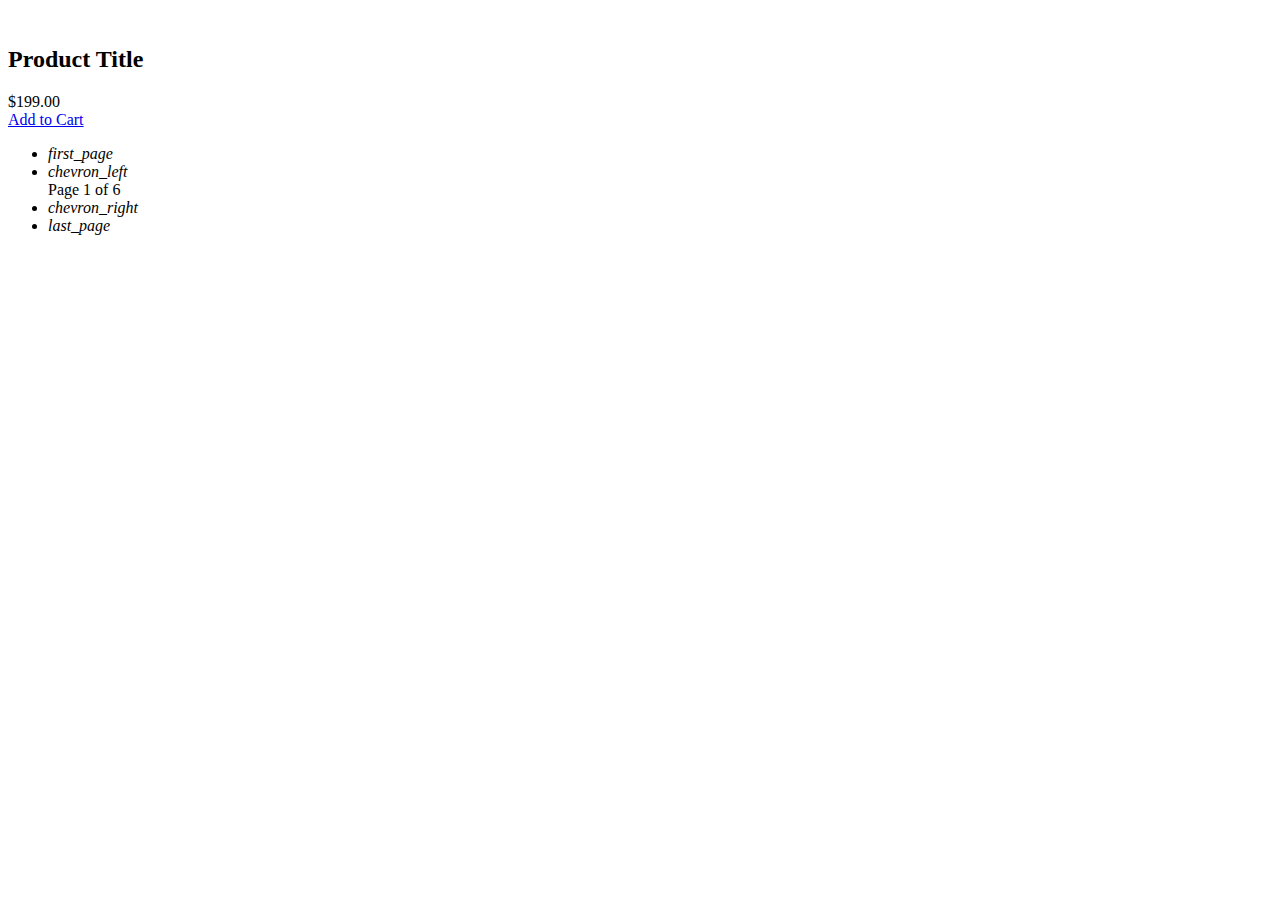
<file: src/main/resources/templates/index.html>
<!DOCTYPE html>
<html xmlns:th="http://www.thymeleaf.org">
    <head th:replace="layout :: head"></head>
    <body>
        <header th:replace="layout :: header"></header>
        <div th:replace="layout :: flash"></div>
        <section class="product-listing">  
        	<div th:each="product,iterStat : ${products}" class="item">
                <a th:href="@{/product/detail/{productId}(productId=${product.id})}"><img th:src="@{/product/{productId}/image(productId=${product.id})}"/></a>
                <h2><a th:href="@{/product/detail/{productId}(productId=${product.id})}"><span th:text="${product.name}">Product Title</span></a></h2>
                <span class="price" th:text="${'$' + #numbers.formatDecimal(product.price, 1, 2, 'POINT')}">$199.00</span>
                <form class="cart-add" th:id="@{/cartAdd{productId}(productId=${product.id})}" action="#" th:action="@{/cart/add}" method="post">
	                    <input type="hidden" class="quantity" name="quantity" value="1"/>
	                    <input type="hidden" name="productId" th:value="${product.id}"/>
	                    <a class="button button-small" href="javascript:;" onclick="parentNode.submit();">Add to Cart</a>
	            </form>
            </div>
        </section>
        <div class="pagination">
			<div th:if="${products.getTotalPages() != 1}" class="form-group col-md-11 pagination-centered">
				<ul class="pagination-ul">
					<li><a th:class="${products.getNumber() == 0} ? 'inactive'" th:href="@{/product/?page=1}"><i class="material-icons">first_page</i></a></li>
					<li><a th:class="${products.getNumber() == 0} ? 'inactive'" th:href="@{/product/?page=} + ${products.getNumber()}"><i class="material-icons">chevron_left</i></a></li>
					<span th:text="|Page ${products.getNumber() + 1} of ${products.getTotalPages()}|">Page 1 of 6</span>
					<li><a th:class="${products.getNumber() + 1 == products.getTotalPages()} ? 'inactive'" th:href="@{/product/?page=} + ${products.getNumber() + 2}"><i class="material-icons">chevron_right</i></a></li>
					<li><a th:class="${products.getNumber() + 1 == products.getTotalPages()} ? 'inactive'" th:href="@{/product/?page=} + ${products.getTotalPages()}"><i class="material-icons">last_page</i></a></li>
				</ul>
			</div>
		</div>
    </body>
</html>
</file>
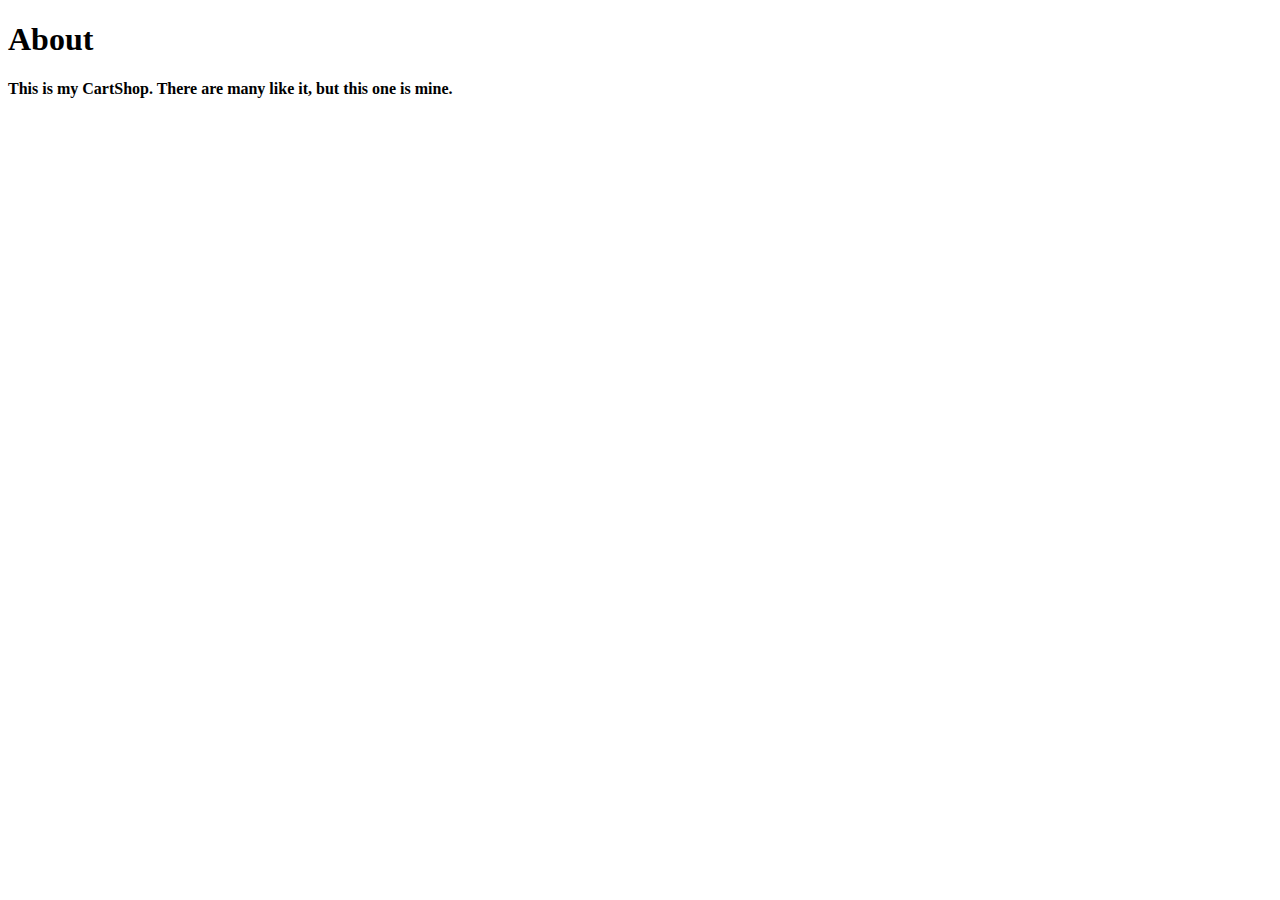
<file: src/main/resources/templates/about.html>
<!DOCTYPE html>
<html xmlns="http://www.w3.org/1999/xhtml" xmlns:th="http://www.thymeleaf.org">
	<head th:replace="layout :: head('About Message')"></head>
	<body>
	<header th:replace="layout :: header"></header>
	<div th:replace="layout :: flash"></div>
	    <section class="cart">
            <h1>About</h1>
            <strong> This is my CartShop. There are many like it, but this one is mine.</strong>
		</section>
	</body>
</html>
</file>
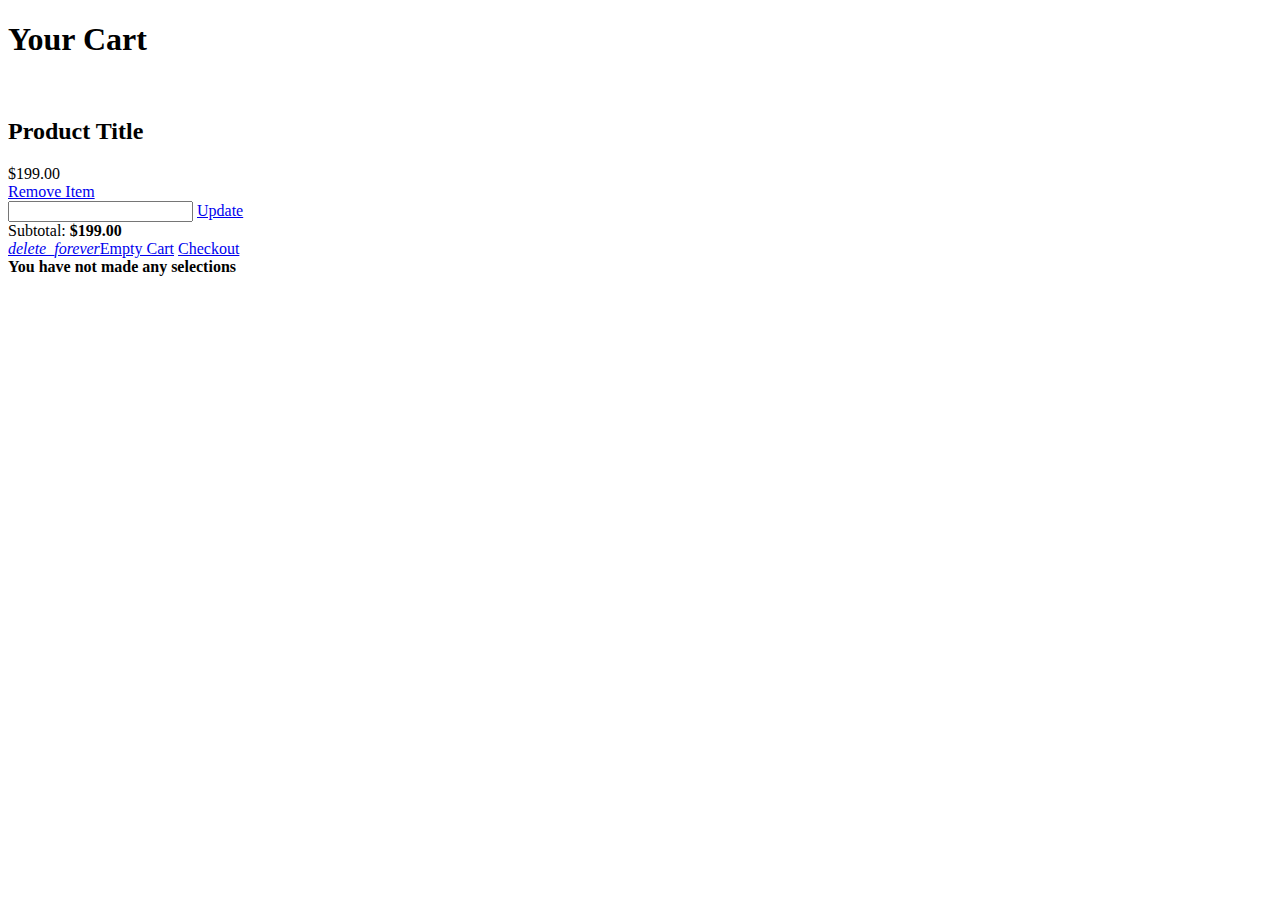
<file: src/main/resources/templates/cart.html>
<!DOCTYPE html>
<html xmlns:th="http://www.thymeleaf.org">
	<head th:replace="layout :: head"></head>
	<body>
		<header th:replace="layout :: header"></header>
		<div th:replace="layout :: flash"></div>
		<section class="cart">
			<h1>Your Cart</h1>
			<div th:if="${purchase != null and not #lists.isEmpty(purchase.productPurchases)}">
				<div th:each="productPurchase,iterStat : ${purchase.productPurchases}" class="cart-item">
					<div class="item">
						<a th:href="@{/detail/{productId}(productId=${productPurchase.product.id})}"><img class="img-thumb" th:src="@{/product/{productId}/image(productId=${productPurchase.product.id})}"/></a>
						<h2><a th:name="@{productName{productId}(productId=${productPurchase.product.id})}" th:href="@{/detail/{productId}(productId=${productPurchase.product.id})}" th:text="${productPurchase.product.name}">Product Title</a></h2>
						<span th:id="@{productPrice{productId}(productId=${productPurchase.product.id})}" class="price" th:text="${'$' + #numbers.formatDecimal(productPurchase.product.price, 1, 2, 'POINT')}">$199.00</span>
						<form th:id="@{/cartRemove{productId}(productId=${productPurchase.product.id})}" action="#" th:action="@{/cart/remove}" method="post">
							<input type="hidden" name="productId" th:value="${productPurchase.product.id}"/>
							<a class="button-link" href="javascript:;" onclick="parentNode.submit();">Remove Item</a>
						</form>
					</div>
					<form class="cart-quantity" th:id="@{/cartQuantity{productId}(productId=${productPurchase.product.id})}" action="#" th:action="@{/cart/update}" method="post">
						<input type="text" class="quantity" name="newQuantity" th:value="${productPurchase.quantity}"/>
						<input type="hidden" name="productId" th:value="${productPurchase.product.id}"/>
						<a class="button-link" href="javascript:;" onclick="parentNode.submit();">Update</a>
					</form>
				</div>
				<div class="subtotal">
					Subtotal: <strong><span id="subtotal" th:text="${'$' + #numbers.formatDecimal(subTotal, 1, 2, 'POINT')}">$199.00</span></strong>
				</div>
				<div class="checkout-footer">
					<form id="emtpyCartForm" action="#" th:action="@{/cart/empty}" method="post">
						<a class="button button-secondary icon-left" href="javascript:;" onclick="document.getElementById('emtpyCartForm').submit();"><i class="material-icons">delete_forever</i>Empty Cart</a>
						<a class="button" href="/checkout/coupon">Checkout</a>
					</form>
				</div>
			</div>
			<div th:unless="${purchase != null and not #lists.isEmpty(purchase.productPurchases)}">
				<strong> You have not made any selections</strong>
			</div>
		</section>
	</body>
</html>
</file>
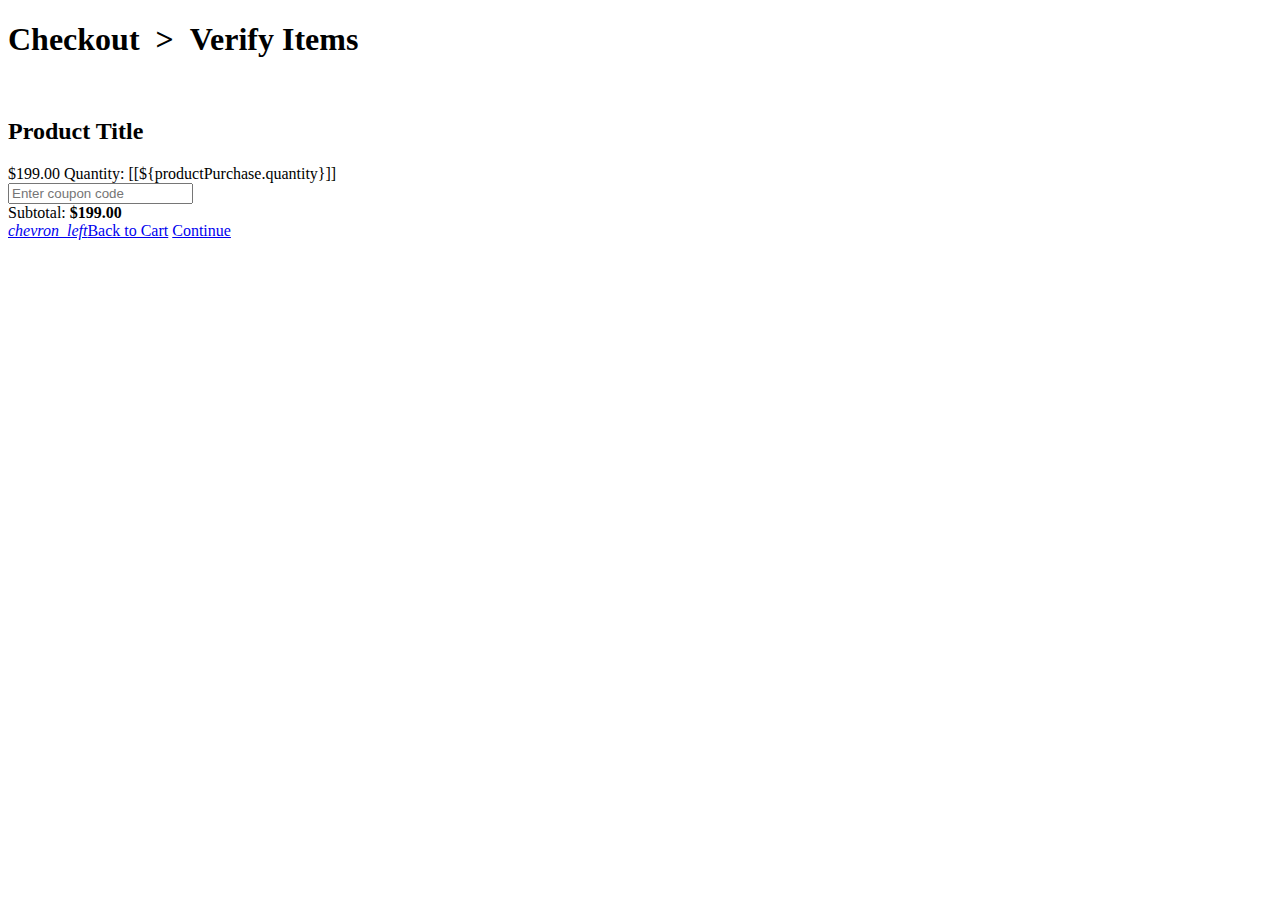
<file: src/main/resources/templates/checkout_1.html>
<!DOCTYPE html>
<html xmlns:th="http://www.thymeleaf.org">
<head th:replace="layout :: head"></head>
    <body>
        <header th:replace="layout :: header"></header>
        <div th:replace="layout :: flash"></div>
        <section class="checkout">
            <h1><span>Checkout&nbsp;&nbsp;>&nbsp;&nbsp;</span>Verify Items</h1>
            <div th:each="productPurchase,iterStat : ${purchase.productPurchases}" class="cart-item">
	            <div class="item">
	                <a th:href="@{/detail/{productId}(productId=${productPurchase.product.id})}"><img class="img-thumb" th:src="@{/product/{productId}/image(productId=${productPurchase.product.id})}"/></a>
	                <h2><a th:href="@{/detail/{productId}(productId=${productPurchase.product.id})}" th:text="${productPurchase.product.name}">Product Title</a></h2>
	                <span class="price" th:text="${'$' + #numbers.formatDecimal(productPurchase.product.price, 1, 2, 'POINT')}">$199.00</span>
	                <span th:inline="text" class="item-quantity">Quantity: [[${productPurchase.quantity}]]</span>
	            </div>
            </div>
            <div class="coupon-code">
                <form id="couponForm" action="#" th:action="@{/checkout/coupon}" th:object="${couponCode}" method="post">
                    <input type="text" th:field="*{code}" placeholder="Enter coupon code"/>
                </form>
            </div>
            <div class="subtotal">
                Subtotal: <strong><span th:text="${'$' + #numbers.formatDecimal(subTotal, 1, 2, 'POINT')}">$199.00</span></strong>
            </div>
            <div class="checkout-footer">
                <form>
                    <a class="button button-secondary icon-left" href="/cart"><i class="material-icons">chevron_left</i>Back to Cart</a>
     				<a class="button" href="javascript:;" onclick="document.getElementById('couponForm').submit();">Continue</a>
                </form>
            </div>
        </section>
    </body>
</html>
</file>
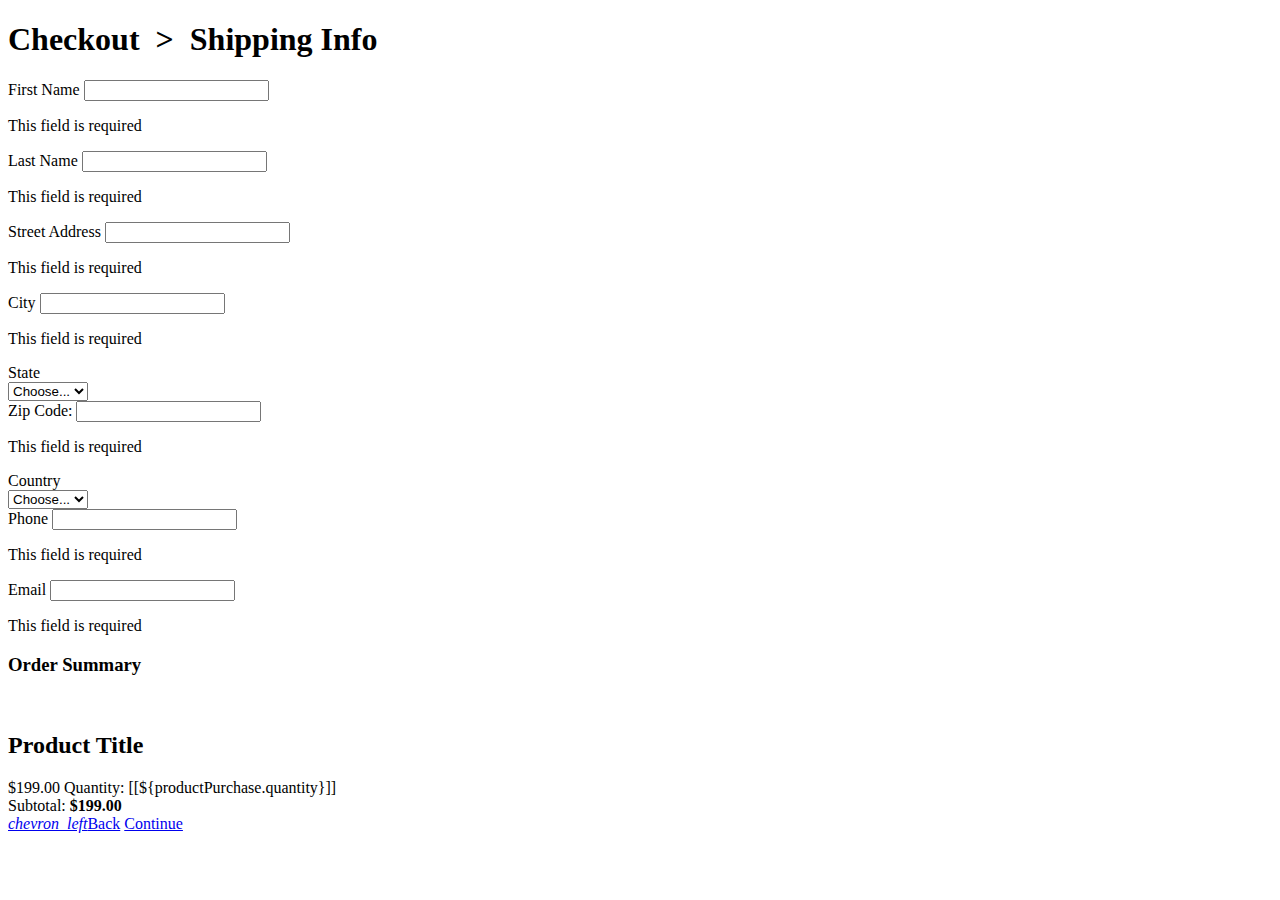
<file: src/main/resources/templates/checkout_2.html>
<!DOCTYPE html>
<html xmlns:th="http://www.thymeleaf.org">
    <head th:replace="layout :: head"></head>
    <body>
        <header th:replace="layout :: header"></header>
        <div th:replace="layout :: flash"></div>
        <section class="checkout">
            <h1><span>Checkout&nbsp;&nbsp;>&nbsp;&nbsp;</span>Shipping Info</h1>
            <div class="checkout-container">
                <div class="primary-container">
                    <form id="shippingForm" action="#" th:action="@{/checkout/shipping}" th:object="${shippingAddress}" method="post">
                        <div class="grid-50" th:classappend="${#fields.hasErrors('firstName')} ? 'error'">
                            <label for="first_name"> First Name</label>
                            <input type="text" name="firstName" th:field="*{firstName}" th:errorclass="error" />
                            <p class="error-message" th:if="${#fields.hasErrors('firstName')}" th:errors="*{firstName}">This field is required</p>
                        </div>
                        <div class="grid-50" th:classappend="${#fields.hasErrors('lastName')} ? 'error'">
                            <label for="last_name"> Last Name</label>
                            <input type="text" name="lastName" th:field="*{lastName}"/>
                            <p class="error-message" th:if="${#fields.hasErrors('lastName')}" th:errors="*{lastName}">This field is required</p>
                        </div>
                        <div class="grid-100" th:classappend="${#fields.hasErrors('streetAddress')} ? 'error'">
                            <label for="address"> Street Address</label>
                            <input type="text" name="streetAddress" th:field="*{streetAddress}"/>
                            <p class="error-message" th:if="${#fields.hasErrors('streetAddress')}" th:errors="*{streetAddress}">This field is required</p>
                        </div>
                        <div class="grid-50" th:classappend="${#fields.hasErrors('city')} ? 'error'">
                            <label for="city"> City</label>
                            <input type="text" name="city" th:field="*{city}"/>
                            <p class="error-message" th:if="${#fields.hasErrors('city')}" th:errors="*{city}">This field is required</p>
                        </div>
                        <div class="grid-25" th:classappend="${#fields.hasErrors('state')} ? 'error'">
                            <label for="state"> State</label>
                            <div class="custom-select">
                                <span class="dropdown-arrow"></span>
                                <select th:field="*{state}">
                                    <option value="#" >Choose...</option>
                                	<option th:each="s : ${LIST_STATES}" th:value="${s}"  th:text="${s}"></option>
                                </select>
                            </div>
                        </div>
                        <div class="grid-25" th:classappend="${#fields.hasErrors('zipCode')} ? 'error'">
                            <label for="zip_code"> Zip Code:</label>
                            <input type="text" name="zipCode" th:field="*{zipCode}"/>
                            <p class="error-message" th:if="${#fields.hasErrors('zipCode')}" th:errors="*{zipCode}">This field is required</p>
                        </div>
                        <div class="grid-100" th:classappend="${#fields.hasErrors('country')} ? 'error'">
                            <label for="country"> Country</label>
                            <div class="custom-select">
                                <span class="dropdown-arrow"></span>
                                <select th:field="*{country}">
                                    <option value="#" >Choose...</option>
                                	<option th:each="c : ${LIST_COUNTRIES}" th:value="${c}"  th:text="${c}"></option>
                                </select>
                            </div>
                        </div>
                        <div class="grid-50" th:classappend="${#fields.hasErrors('phoneNumber')} ? 'error'">
                            <label for="phone"> Phone</label>
                            <input type="text" name="phoneNumber" th:field="*{phoneNumber}"/>
                            <p class="error-message" th:if="${#fields.hasErrors('phoneNumber')}" th:errors="*{phoneNumber}">This field is required</p>
                        </div>
                        <div class="grid-50" th:classappend="${#fields.hasErrors('email')} ? 'error'">
                            <label for="email"> Email</label>
                            <input type="text" name="email" th:field="*{email}"/>
                            <p class="error-message" th:if="${#fields.hasErrors('email')}" th:errors="*{email}">This field is required</p>
                        </div>
                    </form>
                </div>
                <div class="mini-cart">
                    <h3>Order Summary</h3>
	                <div th:each="productPurchase,iterStat : ${purchase.productPurchases}" class="cart-item">
			            <div class="item">
			                <a th:href="@{/detail/{productId}(productId=${productPurchase.product.id})}"><img class="img-thumb" th:src="@{/product/{productId}/image(productId=${productPurchase.product.id})}"/></a>
			                <h2><a th:href="@{/detail/{productId}(productId=${productPurchase.product.id})}" th:text="${productPurchase.product.name}">Product Title</a></h2>
			                <span class="price" th:text="${'$' + #numbers.formatDecimal(productPurchase.product.price, 1, 2, 'POINT')}">$199.00</span>
			                <span th:inline="text" class="item-quantity">Quantity: [[${productPurchase.quantity}]]</span>
			            </div>
		            </div>
                    <div class="subtotal">
                        Subtotal: <strong><span th:text="${'$' + #numbers.formatDecimal(subTotal, 1, 2, 'POINT')}">$199.00</span></strong>
                    </div>  
                </div>
            </div>
            <div class="checkout-footer">
                <form>
                    <a class="button button-secondary icon-left" href="/checkout/coupon"><i class="material-icons">chevron_left</i>Back</a>
                    <a class="button" href="javascript:;" onclick="document.getElementById('shippingForm').submit();">Continue</a>
                </form>
            </div>
        </section>
    </body>
</html>
</file>
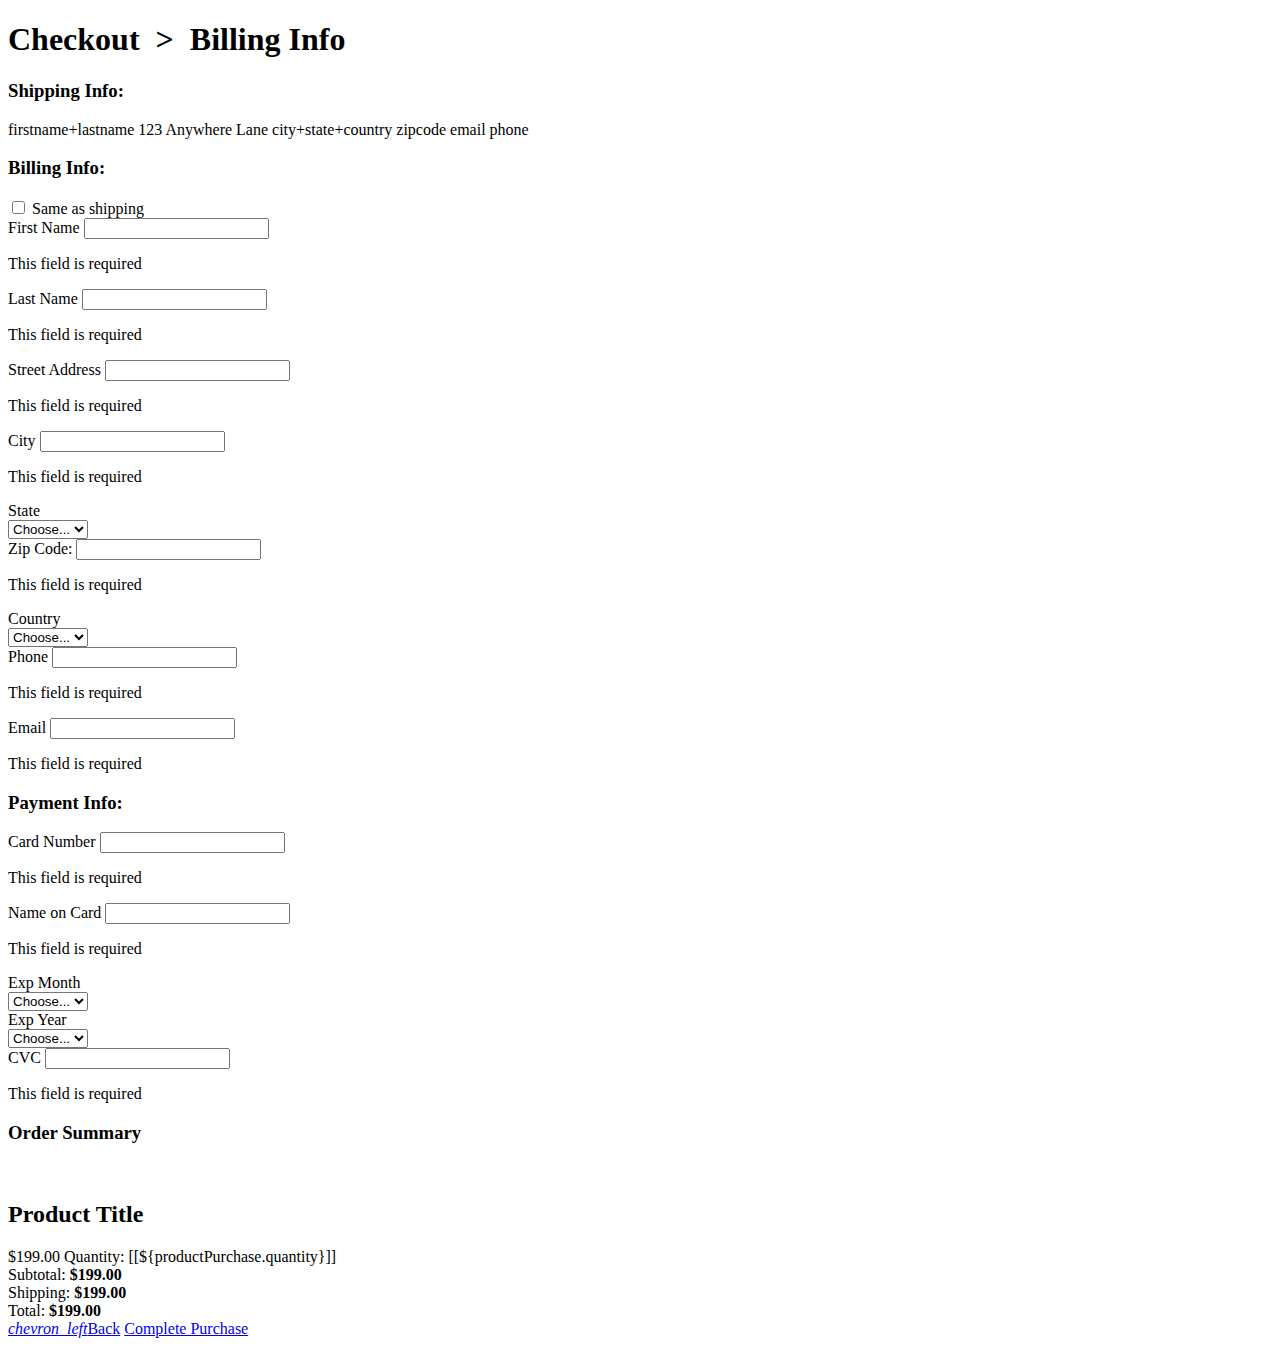
<file: src/main/resources/templates/checkout_3.html>
<!DOCTYPE html>
<html xmlns:th="http://www.thymeleaf.org">
	<head th:replace="layout :: head"></head>
	<body>
		<header th:replace="layout :: header"></header>
		<div th:replace="layout :: flash"></div>
        <section class="checkout">
            <h1><span>Checkout&nbsp;&nbsp;>&nbsp;&nbsp;</span>Billing Info</h1>
            <div class="checkout-container">
                <div class="primary-container">
                    <div class="summary-info" th:object="${shippingAddress}">
                        <h3>Shipping Info:</h3>
                        <span th:text="*{firstName} + ' ' + *{lastName}">firstname+lastname</span>
                        <span th:text="*{streetAddress}">123 Anywhere Lane</span>
                        <span th:text="|*{city}, *{state}, *{country}|">city+state+country</span>
                        <span th:text="*{zipCode}">zipcode</span>
                        <span th:text="*{email}">email</span>
                        <span th:text="*{phoneNumber}">phone</span>
                    </div>
                    <div class="summary-info">
                        <h3>Billing Info:</h3>
						<form id="billingForm" action="#" th:action="@{/checkout/billing}" th:object="${billingObject}" method="post">
							<input type="checkbox" id="billing-preference" th:field="*{billingAddressSame}"/> <label for="billing-preference">Same as shipping</label>
							<div id="billingDiv" class="billingForm" th:style="${billingObject.billingAddressSame} ? 'none' : 'block'">
		                        <div class="grid-50" th:classappend="${#fields.hasErrors('firstName')} ? 'error'">
		                            <label for="first_name"> First Name</label>
		                            <input id="billingFirstName" type="text" name="firstName" th:field="*{firstName}" th:errorclass="error" />
		                            <p class="error-message" th:if="${#fields.hasErrors('firstName')}" th:errors="*{firstName}">This field is required</p>
		                        </div>
		                        <div class="grid-50" th:classappend="${#fields.hasErrors('lastName')} ? 'error'">
		                            <label for="last_name"> Last Name</label>
		                            <input id="billingLastName" type="text" name="lastName" th:field="*{lastName}"/>
		                            <p class="error-message" th:if="${#fields.hasErrors('lastName')}" th:errors="*{lastName}">This field is required</p>
		                        </div>
		                        <div class="grid-100" th:classappend="${#fields.hasErrors('streetAddress')} ? 'error'">
		                            <label for="address"> Street Address</label>
		                            <input id="billingStreet" type="text" name="streetAddress" th:field="*{streetAddress}"/>
		                            <p class="error-message" th:if="${#fields.hasErrors('streetAddress')}" th:errors="*{streetAddress}">This field is required</p>
		                        </div>
		                        <div class="grid-50" th:classappend="${#fields.hasErrors('city')} ? 'error'">
		                            <label for="city"> City</label>
		                            <input id="billingCity" type="text" name="city" th:field="*{city}"/>
		                            <p class="error-message" th:if="${#fields.hasErrors('city')}" th:errors="*{city}">This field is required</p>
		                        </div>
		                        <div class="grid-25" th:classappend="${#fields.hasErrors('state')} ? 'error'">
		                            <label for="state"> State</label>
		                            <div class="custom-select">
		                                <span class="dropdown-arrow"></span>
		                                <select id="billingState" th:field="*{state}">
		                                    <option value="#" >Choose...</option>
		                                	<option th:each="s : ${LIST_STATES}" th:value="${s}"  th:text="${s}"></option>
		                                </select>
		                            </div>
		                        </div>
		                        <div class="grid-25" th:classappend="${#fields.hasErrors('zipCode')} ? 'error'">
		                            <label for="zip_code"> Zip Code:</label>
		                            <input id="billingZip" type="text" name="zipCode" th:field="*{zipCode}"/>
		                            <p class="error-message" th:if="${#fields.hasErrors('zipCode')}" th:errors="*{zipCode}">This field is required</p>
		                        </div>
		                        <div class="grid-100" th:classappend="${#fields.hasErrors('country')} ? 'error'">
		                            <label for="country"> Country</label>
		                            <div class="custom-select">
		                                <span class="dropdown-arrow"></span>
		                                <select id="billingCountry" th:field="*{country}">
		                                    <option value="#" >Choose...</option>
		                                	<option th:each="c : ${LIST_COUNTRIES}" th:value="${c}"  th:text="${c}"></option>
		                                </select>
		                            </div>
		                        </div>
		                        <div class="grid-50" th:classappend="${#fields.hasErrors('phoneNumber')} ? 'error'">
		                            <label for="phone"> Phone</label>
		                            <input id="billingPhone" type="text" name="phoneNumber" th:field="*{phoneNumber}"/>
		                            <p class="error-message" th:if="${#fields.hasErrors('phoneNumber')}" th:errors="*{phoneNumber}">This field is required</p>
		                        </div>
		                        <div class="grid-50" th:classappend="${#fields.hasErrors('email')} ? 'error'">
		                            <label for="email"> Email</label>
		                            <input id="billingEmail" type="text" name="email" th:field="*{email}"/>
		                            <p class="error-message" th:if="${#fields.hasErrors('email')}" th:errors="*{email}">This field is required</p>
		                        </div>
		                    </div>
		                    <div class="payment-info">
		                        <h3>Payment Info:</h3>
	                            <div class="grid-100" th:classappend="${#fields.hasErrors('creditCardNumber')} ? 'error'">
	                                <label for="card_number"> Card Number</label>
	                                <input type="text" name="creditCardNumber" th:field="*{creditCardNumber}"/>
	                                <p class="error-message" th:if="${#fields.hasErrors('creditCardNumber')}" th:errors="*{creditCardNumber}">This field is required</p>
	                            </div>
	                            <div class="grid-100" th:classappend="${#fields.hasErrors('creditCardName')} ? 'error'">
	                                <label for="name_on_card"> Name on Card</label>
	                                <input type="text" name="creditCardName" th:field="*{creditCardName}"/>
	                                <p class="error-message" th:if="${#fields.hasErrors('creditCardName')}" th:errors="*{creditCardName}">This field is required</p>
	                            </div>
	                            <div class="grid-50" th:classappend="${#fields.hasErrors('creditCardExpMonth')} ? 'error'">
	                                <label for="exp_month"> Exp Month</label>
	                                <div class="custom-select">
	                                    <span class="dropdown-arrow"></span>
	                                    <select th:field="*{creditCardExpMonth}">
		                                    <option value="#" >Choose...</option>
		                                	<option th:each="m : ${LIST_MONTHS}" th:value="${m}"  th:text="${m}"></option>
		                                </select>
	                                </div>
	                            </div>
	                            <div class="grid-50" th:classappend="${#fields.hasErrors('creditCardExpYear')} ? 'error'">
	                                <label for="exp_year"> Exp Year</label>
	                                <div class="custom-select">
	                                    <span class="dropdown-arrow"></span>
	                                    <select th:field="*{creditCardExpYear}">
		                                    <option value="#" >Choose...</option>
		                                	<option th:each="y : ${LIST_YEARS}" th:value="${y}"  th:text="${y}"></option>
		                                </select>
	                                </div>
	                            </div>
	                            <div class="grid-50" th:classappend="${#fields.hasErrors('creditCardCVC')} ? 'error'">
	                                <label for="cvc"> CVC</label>
	                                <input type="text" name="creditCardCVC" th:field="*{creditCardCVC}"/>
	                                <p class="error-message" th:if="${#fields.hasErrors('creditCardCVC')}" th:errors="*{creditCardCVC}">This field is required</p>
	                            </div>
		                    </div>
                        </form>
                    </div>
                </div>
                <div class="mini-cart">
                    <h3>Order Summary</h3>
	                <div th:each="productPurchase,iterStat : ${purchase.productPurchases}" class="cart-item">
			            <div class="item">
			                <a th:href="@{/detail/{productId}(productId=${productPurchase.product.id})}"><img class="img-thumb" th:src="@{/product/{productId}/image(productId=${productPurchase.product.id})}"/></a>
			                <h2><a th:href="@{/detail/{productId}(productId=${productPurchase.product.id})}" th:text="${productPurchase.product.name}">Product Title</a></h2>
			                <span class="price" th:text="${'$' + #numbers.formatDecimal(productPurchase.product.price, 1, 2, 'POINT')}">$199.00</span>
			                <span th:inline="text" class="item-quantity">Quantity: [[${productPurchase.quantity}]]</span>
			            </div>
		            </div>
                    <div class="subtotal-small">
                        Subtotal: <strong><span th:text="${'$' + #numbers.formatDecimal(subTotal, 1, 2, 'POINT')}">$199.00</span></strong><br />
                        Shipping: <strong><span th:text="${'$' + #numbers.formatDecimal(shippingCost, 1, 2, 'POINT')}">$199.00</span></strong>
                    </div>
                    <div class="subtotal">
                        Total: <strong><span th:text="${'$' + #numbers.formatDecimal(orderTotal, 1, 2, 'POINT')}">$199.00</span></strong>
                    </div>
                </div>
            </div>
            <div class="checkout-footer">
                <form>
                    <a class="button button-secondary icon-left" href="/checkout/shipping"><i class="material-icons">chevron_left</i>Back</a>
                    <a class="button" href="javascript:;" onclick="document.getElementById('billingForm').submit();">Complete Purchase</a>
                </form>
            </div>
            <div style="display: none;">
            	<input type="hidden" id="shippingFirstName" th:field="${shippingAddress.firstName}"/>
            	<input type="hidden" id="shippingLastName" th:field="${shippingAddress.lastName}"/>/
                <input type="hidden" id="shippingStreet" th:field="${shippingAddress.streetAddress}"/>
                <input type="hidden" id="shippingCity" th:field="${shippingAddress.city}"/>
                <input type="hidden" id="shippingState" th:field="${shippingAddress.state}"/>
                <input type="hidden" id="shippingCountry" th:field="${shippingAddress.country}"/>
                <input type="hidden" id="shippingZip" th:field="${shippingAddress.zipCode}"/>
                <input type="hidden" id="shippingEmail" th:field="${shippingAddress.email}"/>
                <input type="hidden" id="shippingPhone" th:field="${shippingAddress.phoneNumber}"/>
            </div>
        </section>
    </body>
</html>
</file>
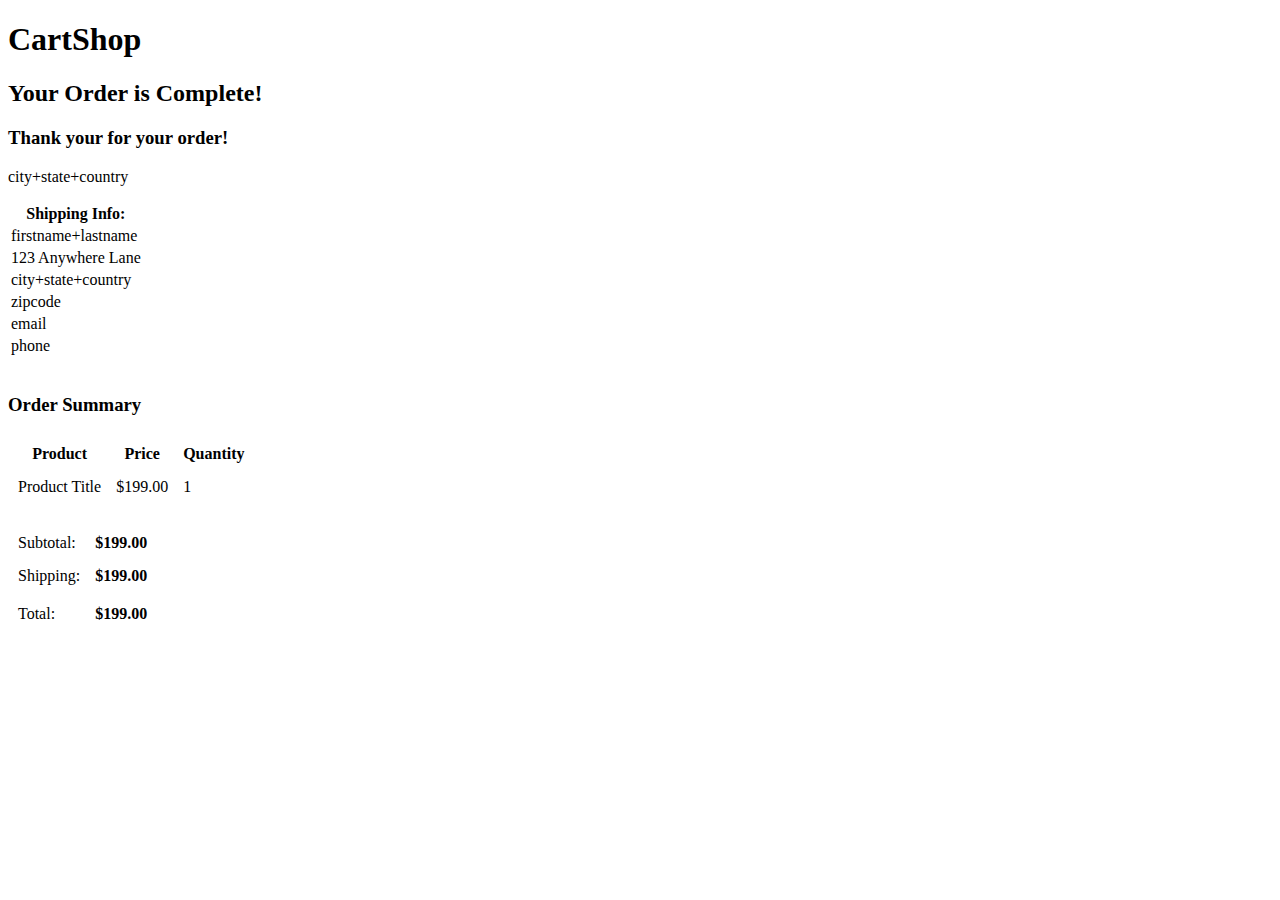
<file: src/main/resources/templates/email_confirmation.html>
<!DOCTYPE html>
<html xmlns:th="http://www.thymeleaf.org">
<head>
    <meta charset="utf-8"/>
    <meta http-equiv="x-ua-compatible" content="ie=edge"/>
    <title>CartShop Email Receipt</title>
    <link href='https://fonts.googleapis.com/css?family=Roboto:400,700|Roboto+Condensed:400,700' rel='stylesheet' type='text/css'/>
</head>
    <body>
        <header>
            <h1>CartShop</h1>
        </header>
        <div th:replace="layout :: flash"></div>
        <section class="checkout">
            <h2>Your Order is Complete!</h2>
            <div class="checkout-container">
                <div class="primary-container">
                    <p>
                        <h3>Thank your for your order!</h3>
                        <span th:text="|Your order number is ${orderNumber}. Feel free to contact us at accounts@cartshop.com if you have any questions or comments. Thanks again!|">city+state+country</span>
                    </p>
                    <table th:object="${shippingAddress}">
                        <th>Shipping Info:</th>
                        <tr>
                        	<td th:text="*{firstName} + ' ' + *{lastName}">firstname+lastname</td>
                        </tr>
                        <tr>
                        	<td th:text="*{streetAddress}">123 Anywhere Lane</td>
                        </tr>
                        <tr>
                        	<td th:text="|*{city}, *{state}, *{country}|">city+state+country</td>
                        </tr>
                        <tr>
                        	<td th:text="*{zipCode}">zipcode</td>
                        </tr>
                        <tr>
                        	<td th:text="*{email}">email</td>
                        </tr>
                        <tr>
                        	<td th:text="*{phoneNumber}">phone</td>
                        </tr>
                    </table>
                    <br />
                </div>
                <div class="mini-cart">
                    <h3>Order Summary</h3>
	                <table cellpadding="5" cellspacing="5">
	                	<tr>
	                		<th>Product</th>
	                		<th>Price</th>
	                		<th>Quantity</th>
	                	</tr>
			            <tr th:each="productPurchase,iterStat : ${purchase.productPurchases}">
			                <td th:text="${productPurchase.product.name}">Product Title</td>
			                <td th:text="${'$' + #numbers.formatDecimal(productPurchase.product.price, 1, 2, 'POINT')}">$199.00</td>
			                <td th:text="${productPurchase.quantity}">1</td>
			            </tr>
		            </table>
		            <br />
                    <table cellpadding="5" cellspacing="5">
                    	<tr>
                        	<td>Subtotal:</td>
                        	<td><strong><span th:text="${'$' + #numbers.formatDecimal(subTotal, 1, 2, 'POINT')}">$199.00</span></strong></td>
                        </tr>
                        <tr>
                        	<td>Shipping:</td>
                        	<td><strong><span th:text="${'$' + #numbers.formatDecimal(shippingCost, 1, 2, 'POINT')}">$199.00</span></strong></td>
                        </tr>
                        <tr />
                        <tr>
                        	<td>Total:</td>
                        	<td><strong><span th:text="${'$' + #numbers.formatDecimal(orderTotal, 1, 2, 'POINT')}">$199.00</span></strong></td>
                        </tr>
                        <tr />
                    </table>
                </div>
            </div>
        </section>
    </body>
</html>
</file>
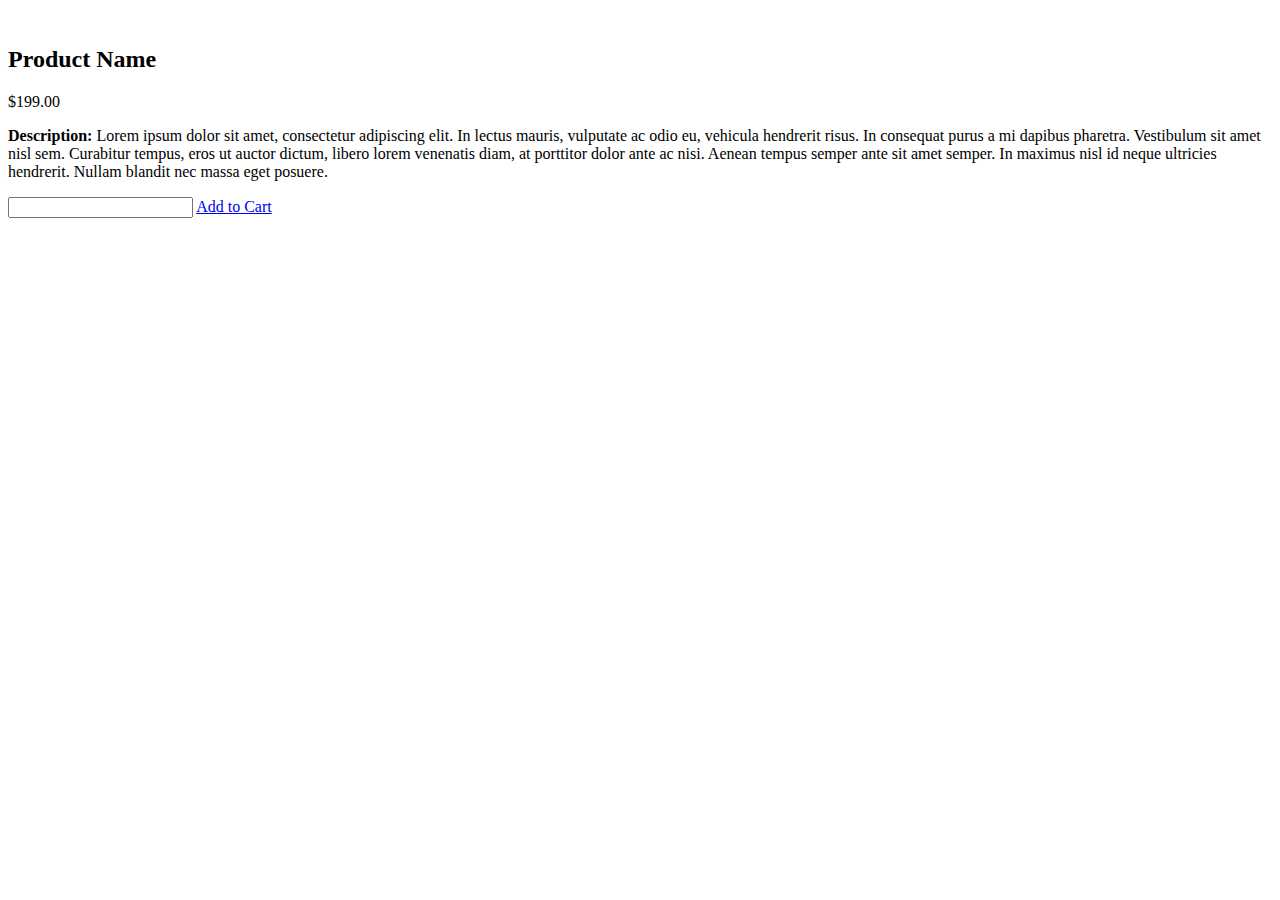
<file: src/main/resources/templates/product_detail.html>
<!DOCTYPE html>
<html xmlns:th="http://www.thymeleaf.org">
    <head th:replace="layout :: head"></head>
    <body>
        <header th:replace="layout :: header"></header>
        <div th:replace="layout :: flash"></div>
        <section class="product-detail">
            <div class="product-image">
                 <img th:src="@{/product/{productId}/image(productId=${product.id})}"/>
            </div>
            <div class="item-details">
                <h2><span id="productName" th:text="${product.name}">Product Name</span></h2>
                <span id="productPrice" class="price" th:text="${'$' + #numbers.formatDecimal(product.price, 1, 2, 'POINT')}">$199.00</span>
                <p>
                    <strong>Description:</strong>
                    <span id="productDescription" th:text="${product.desc}">
                    	Lorem ipsum dolor sit amet, consectetur adipiscing elit. In lectus mauris, vulputate ac odio eu, vehicula hendrerit risus. In consequat purus a mi dapibus pharetra. Vestibulum sit amet nisl sem. Curabitur tempus, eros ut auctor dictum, libero lorem venenatis diam, at porttitor dolor ante ac nisi. Aenean tempus semper ante sit amet semper. In maximus nisl id neque ultricies hendrerit. Nullam blandit nec massa eget posuere.
                    </span>
                </p>
                <div class="product-cart-options">
                    <form id="detailCartForm" name="detailCartForm" action="#" th:action="@{/cart/add}" method="post">
                        <input type="text" class="quantity" th:value="${productPurchase.quantity}" name="quantity"/>
                        <input type="hidden" name="productId" th:value="${productPurchase.product.id}"/>
                        <a name="detailButton" class="button" href="javascript:;" onclick="document.getElementById('detailCartForm').submit();">Add to Cart</a>
                    </form>
                </div>
            </div>
        </section>
    </body>
</html>
</file>
